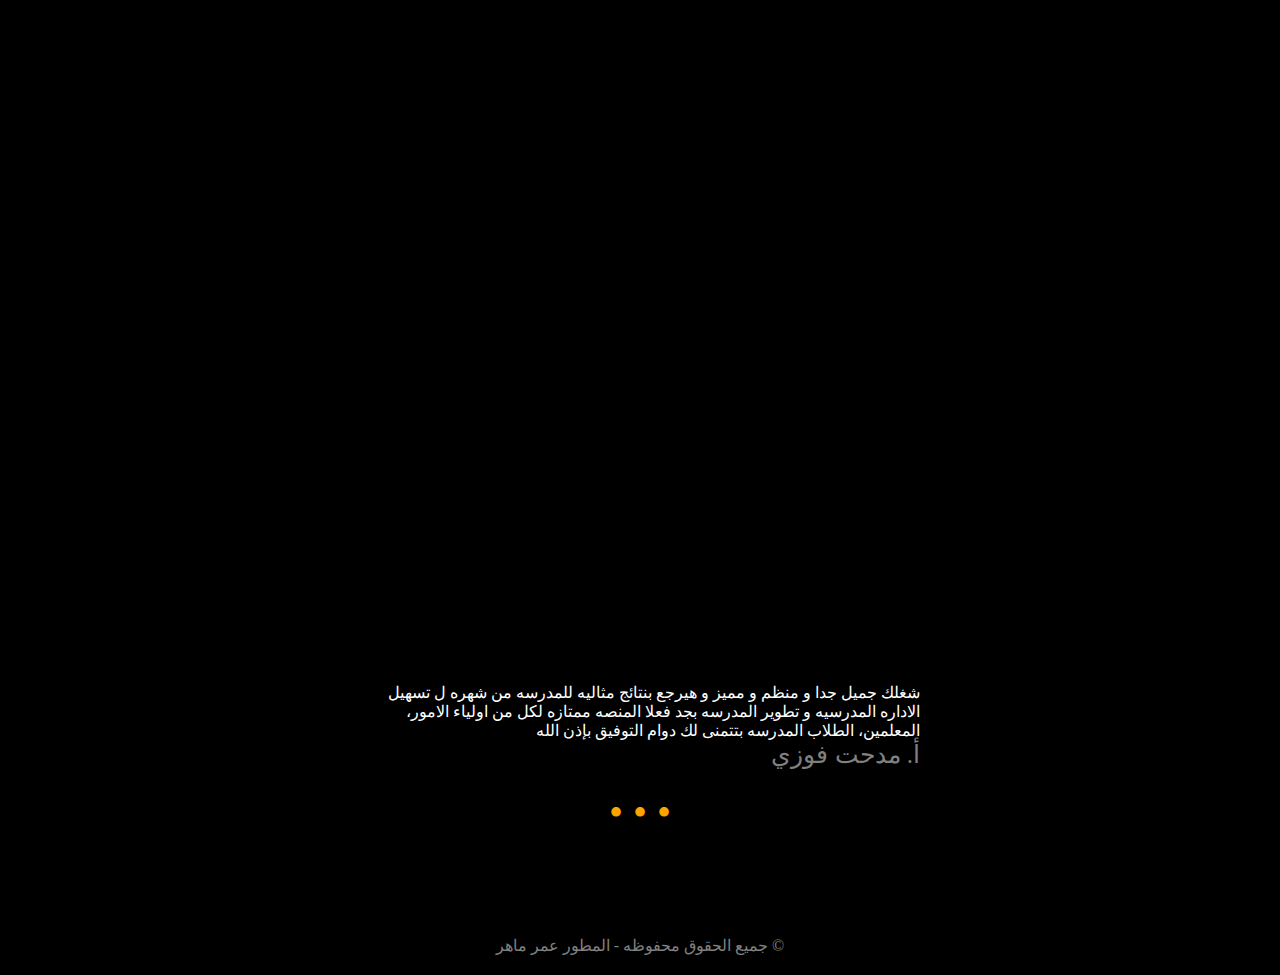
<file: index.html>
<! DOCTYPE HTML>
    <html lang="ar, en">
    <head>
        <meta name="viewport" content="width=device-width, initial-scale=1.0">
        <meta charset="UTF-8">
        <meta property="og:image" content="https://nb991.github.io/Omar.dev/OG_photo.jpg">
        <title>المطور عمر ماهر</title>
        <meta name="description" content="الموقع الرسمي لـ مطور الويب عمر ماهر">
        <link rel="icon" type="image/png" href="https://nb991.github.io/Omar.dev/Icon_photo.png">

        <link rel="stylesheet" href="index-style.css">
        <link rel="stylesheet" href="menu-button.css">
    </head>
    <body>
        <div class="menu-btn" onclick="toggleMenu()">
            <div></div>
            <div></div>
            <div></div>
        </div>
        <div class="sidebar">
            <button class="close-btn">&times;</button>
            <h1>المطور| عمر ماهر</h1>
            <br><a href="about.html"> اعرف المزيد عني</a>
            <a href="projects.html"> أعمالي و مشاريعي</a>
            <a href="order.html"> اطلب مشروع </a>
        </div>


        <div class="header">
            <h1>المطور| عمر ماهر</h1>
        </div>


        <div class="main-content">
            <div class="buttons">
                <p>
                    عمر ماهر مصمم و مطور مواقع ويب
                    <br><a href="https://wa.me/+201556675004"> واتساب</a>  <a href="https://t.me/FF_WYF"> تليجرام </a>
                </p>
            </div>


            <div class="about">
                <h2>من هو عمر ماهر؟</h2>
                <p>
                    شاب مصري مسلم مقيم في مدينة الاسكندريه، اعمل في مجال تصميم و تطوير مواقع الويب منذ اكثر من عامين ڪ مطور واجهات مستخدم (Front-end) لمواقع الويب، انا اهتم دائمًا بتمييز اعمالي حيث احب ان يكون كل اعمالي لها اسلوب مختلف عن كل الاعمال الآخرى ليكون عملى متميز وسط كل الاعمال الموجوده في نفس المجال، أبرع ايضا في حل المشكلات التقنيه في مجال الـ (Back-end) لمواقع الويب حيث استطيع اكتشاف الاخطاء و اصلاحها في وقت قياسي.
                    <br><a href="about.html"> المزيد عني ← </a>
                </p>
            </div>


            <div class="experiense">
                <h2>خبراتي في تطوير الويب</h2>
                <p>
                    أعمل على تطوير مواقع الويب باستخدام تقنيات حديثة مثل HTML وCSS وJavaScript لتصميم واجهات مستخدم جذابة وتفاعلية. كما أستفيد من قدرات PHP في إدارة العمليات الخلفية مثل معالجة النماذج، ربطها بقواعد البيانات، وإرسال الطلبات مباشرة إلى البريد الإلكتروني، مما يجعل المواقع أكثر كفاءة وسلاسة في الأداء.
                </p>
                <div  class="scroll"> 
                <p> 
                <img src="html.webp" alt="HTML"> 
                <img src="css.webp" alt="CSS"> 
                <img src="js.webp" alt="JavaScript"> 
                <img src="php.webp" alt="PHP"> 
                </p> 
                </div> 
            </div>


            <div class="projects">
                <h2>بعض أعمالي و إنجازاتي</h2>
                <p>
                    <img src="SmartSchoolPlatform.jpg" alt="Smart School Platform" class="img1">

                    <br><br><img src="IsoloStore.jpg" alt="Isolo Store" class="img1">
                    <br><br><img src="Alexa_Bot.jpg" alt="Alexa Bot" class="img1">        
                    <br><br><a href="projects.html">جميع المشاريع ←</a>
                </p>
            </div>


            <div class="coming">
                <h2>أستثمارات جديده</h2>
                <p>
                    <strong>منصة إشْرَاقَاتٌ إِسْلَامِيَّةٌ: </strong> <br>منصه اسلاميه كبيره تهدف الي نشر الوعي الديني، تقدم ادوات اسلاميه مثل مذكر الصلاوات، اتجاه القبله، و العديد من الادوات المفيده، بينما توفر ايضا مكتبه إلكترونيه مليئه بالقصص المختلفه.
                </p>

                <br><p>
                    <strong> منصة Limousine for you: </strong> <br> هي منصه متطوره لشركة رحلات داخليه مصريه،  المنصه عباره عن صفحات تعريفيه و صفحات لحجز الرحلات و غيرها من الصفحات. 
                </p>
            </div>


            <div class="links">
                <h2>تابعني علي</h2>
                <p>
                    <strong> قناة التليجرام: </strong> <a href="https://t.me/DEV_Omar_Maher">اضغط هنا</a>
                    <br><strong> صفحة الانستجرام: </strong> <a href="https://www.instagram.com/omar.dev54/profilecard/?igsh=cHZlb2NtYTlrcm1n">اضغط هنا</a>
                </p>
            </div>


            <div class="blog">
                <h2>عملاء أفتخر بهم</h2>
                <ul>
                    <li>
                        شغلك جميل جدا و منظم و مميز و هيرجع بنتائج مثاليه للمدرسه من شهره ل تسهيل الاداره المدرسيه و تطوير المدرسه بجد فعلا المنصه ممتازه لكل من اولياء الامور، المعلمين، الطلاب  المدرسه بتتمنى لك دوام التوفيق بإذن الله
                        <br><span>أ. مدحت فوزي</span>
                    </li>
                    <li>
                        حابب اشكر عمر على شغله الجميل جدا اللي فعلا هيساعدني اني اطور فيما بعد من مشروعي و ازيد ارباحه بفضل عمر اللي صمملي الموقع ده بالكامل و بأداء عالي جدا و ألتزامه بميعاد التسليم فعلا عمر مطور صادق و امين جدا
                        <br><span>أ. عبدلله محمد</span>
                    </li>
                    <li>
                        الاستاذ عمر ماهر حقيقة يعني مطور مخلص لعمله قدر انه يسلملي المشروع الخاص بيا قبل ميعاد التسليم بكتير و بدقه عاليه جدا بدون اي اخطاء، شكرا للمطور عمر 
                        <br><span> أ. يارا احمد </span>
                    </li>
                </ul>
                <div class="dots">
                    <span1> • </span1>
                    <span> • </span>
                    <span> • </span>
                </div>
            </div>
        </div>


        <footer>
            &copy; جميع الحقوق محفوظه - المطور عمر ماهر
        </footer>
    </body>
    <script src="menu-button.js"></script>
    <script src="carseel.js"></script>
            </html>
</file>
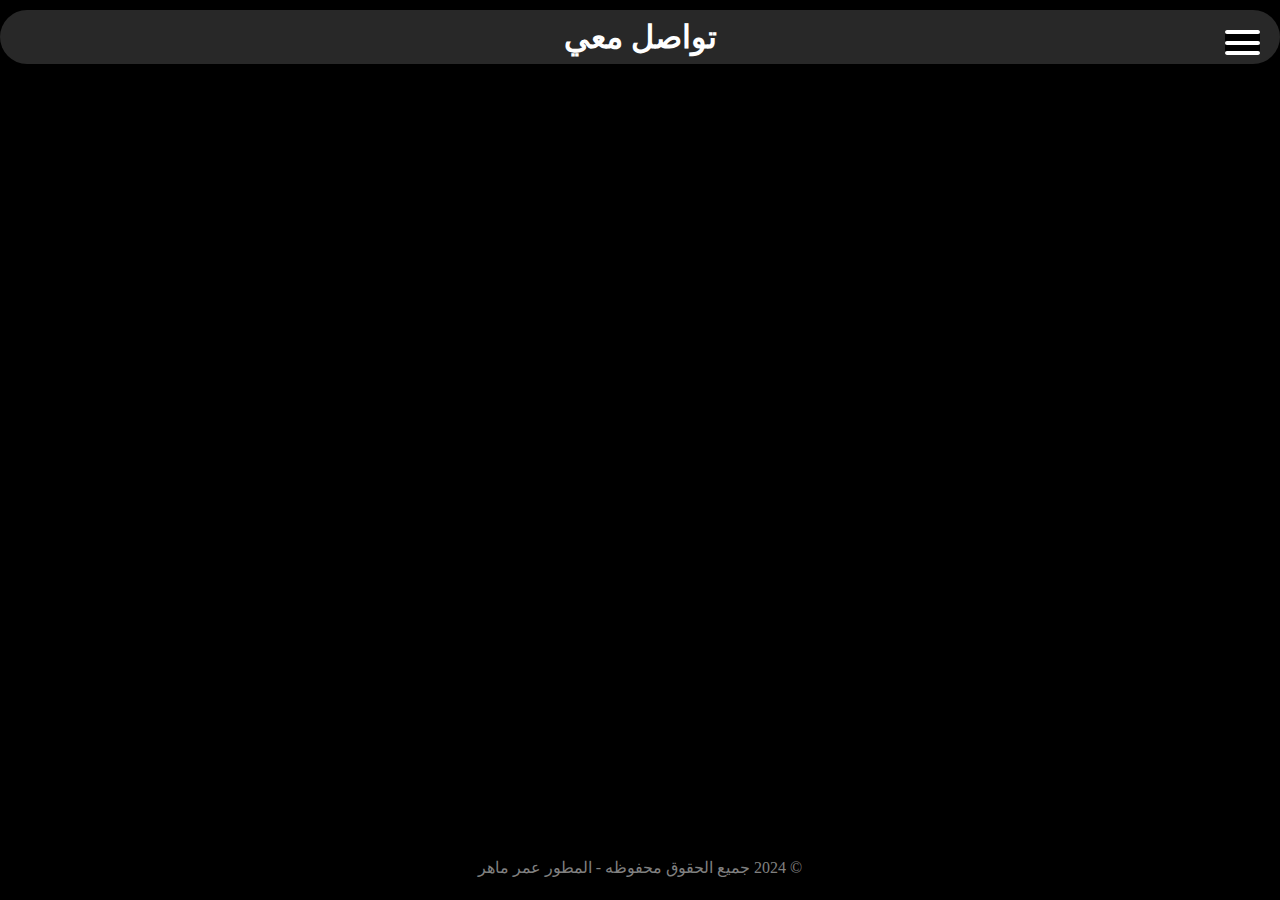
<file: contact.html>
<!DOCTYPE HTML>
<html lang="ar">
<head>
    <meta name="viewport" content="width=device-width, initial-scale=1.0">
    <meta charset="UTF-8">
    <title>تواصل معي</title>
    <meta name="description" content="الموقع الرسمي لـ مطور الويب عمر ماهر">

    <link rel="stylesheet" href="contact-style.css">
    <link rel="stylesheet" href="menu-button.css">

</head>
<body>
    <div class="menu-btn" onclick="toggleMenu()">
        <div></div>
        <div></div>
        <div></div>
    </div>
    <div class="sidebar">
        <button class="close-btn">&times;</button>
        <h1>المطور| عمر ماهر</h1>
        <br><a href="index.html">الصفحه الرئيسيه</a>
        <a href="about.html"> اعرف المزيد عني</a>
        <a href="projects.html"> أعمالي و مشاريعي</a>
        <a href="contact.html"> تواصل معي</a>
    </div>


    <div class="header">
        <h1>تواصل معي</h1>
    </div>


    <div class="main-content">
        <div class="note">
            <p>
                املأ النموذج التالي و عندما استلم رسالتك سأقوم بالتواصل معك عن طريق تطبيق واتساب، تأكد ان الرقم الذي سيتم إدخاله رقم صحيح و مُفعل على واتساب.
            </p>
        </div>


        <form id="contact-me">
            <label for="FullName"> اسمك الكامل:</label>
            <input type="text" id="FullName" name="FullName" placeholder="اكتب اسمك هنا" required><br><br>

            <label for="Phone">رقم هاتفك:</label>
            <input type="number" id="Phone" name="Phone" placeholder="اكتب رقمك هنا" required><br><br>

            <label for="Message"> اكتب رسالتك:</label>
            <textarea id="Message" name="Message" placeholder="اكتب رسالتك هنا" required></textarea><br><br>

            <button class="confirm-btn" id="submit-btn"> إرسال </button>

            <div id="response-message" style="display: none;"></div>
        </form>
    </div>


    <footer>
        &copy; 2024 جميع الحقوق محفوظه - المطور عمر ماهر
    </footer>

</body>
<script src="form-load.js"></script>
<script src="menu-button.js"></script>
</html>
</file>
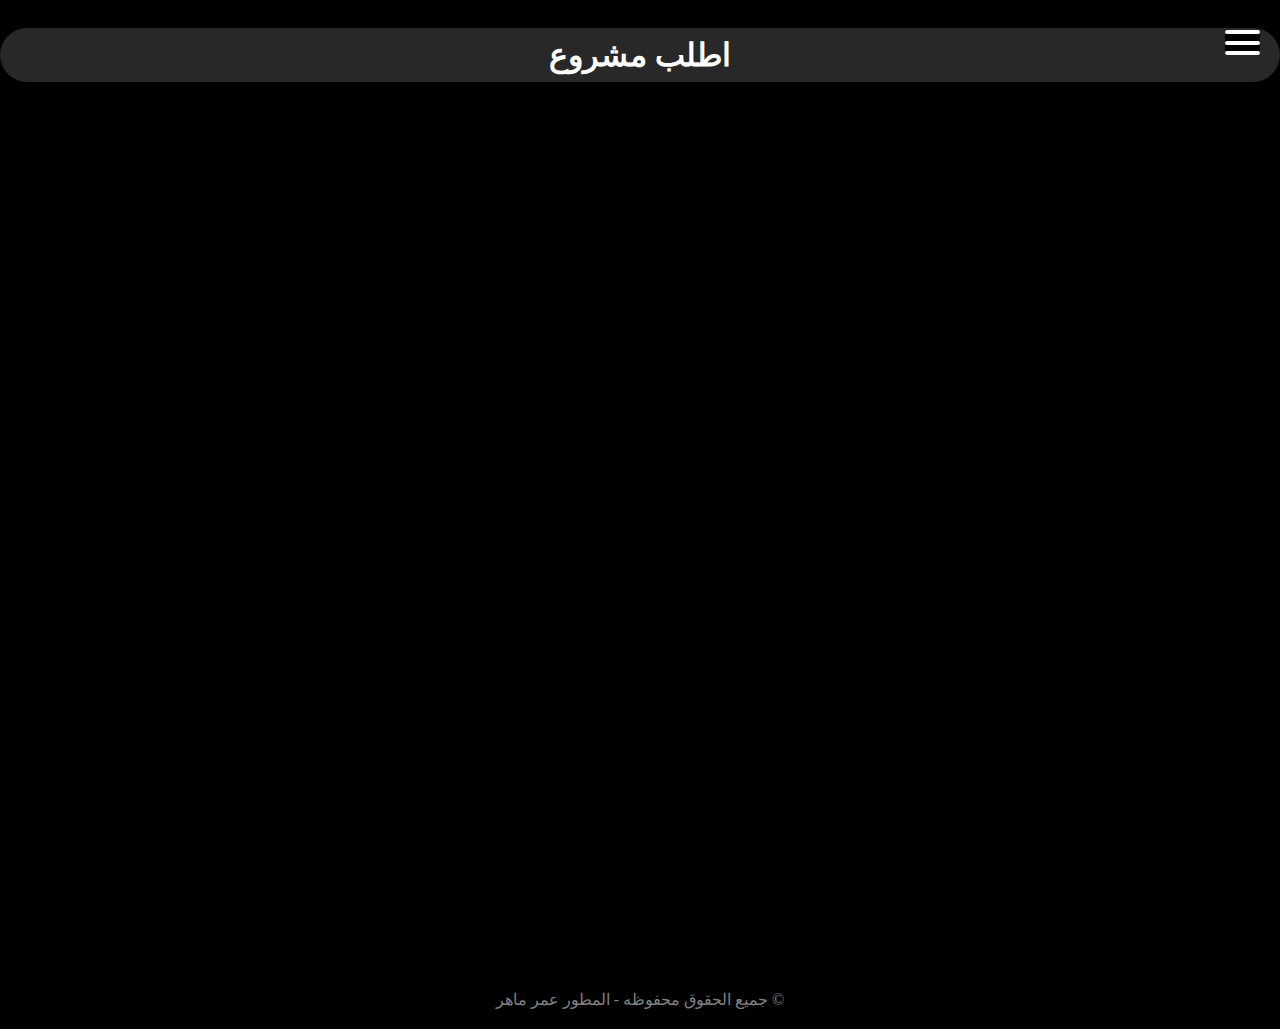
<file: order.html>
< !DOCTYPE HTML>
<html lang="ar">
<head>
    <meta name="viewport" content="width=device-width, initial-scale=1.0">
    <meta charset="UTF-8">
    <title>اطلب مشروع</title>
    <meta name="description" content="الموقع الرسمي لـ مطور الويب عمر ماهر">
    <link rel="icon" type="image/png" href="https://nb991.github.io/Omar.dev/Icon_photo.png">
    <link rel="stylesheet" href="order-style.css">
    <link rel="stylesheet" href="menu-button.css">

</head>
<body>
    <div class="menu-btn" onclick="toggleMenu()">
        <div></div>
        <div></div>
        <div></div>
    </div>
    <div class="sidebar">
        <button class="close-btn">&times;</button>
        <h1>المطور| عمر ماهر</h1>
        <br><a href="index.html">الصفحه الرئيسيه</a>
        <a href="about.html"> اعرف المزيد عني</a>
        <a href="projects.html"> أعمالي و مشاريعي</a>
        <a href="order.html"> اطلب مشروع</a>
    </div>


    <div class="header">
        <h1>اطلب مشروع</h1>
    </div>


    <div class="main-content">
        <div class="note">
            <p>
                املأ النموذج التالي و عندما استلم رسالتك سأقوم بالتواصل معك عن طريق تطبيق واتساب، تأكد ان الرقم الذي سيتم إدخاله رقم صحيح و مُفعل على واتساب.
            </p>
        </div>


        <form id="contact-me">
            <label for="FullName"> اسمك الكامل:</label>
            <input type="text" id="FullName" name="FullName" placeholder="اكتب اسمك هنا" required><br><br>

            <label for="Phone">رقم هاتفك:</label>
            <input type="number" id="Phone" name="Phone" placeholder="اكتب رقمك هنا" required><br><br>

            <label for="type"> نوع المشروع:  </label>
            <select id="type" name="type" required>
                <option value="" selected disabled> اختر من القائمه</option>
                <option value="Website"> موقع ويب </option>
                <option value="Platform"> منصه إلكترونيه </option>
                <option value="Store"> متجر إلكتروني </option>                <option value="App">تطبيق اندرويد </option>
                <option value="Bot"> بوت متطور </option>
            </select><br><br>

            <label for="Message"> تفاصيل المشروع:</label>
            <textarea id="Message" name="Message" placeholder="اكتب التفاصيل هنا" required></textarea><br><br>

            <button class="confirm-btn" id="submit-btn"> تأكيد </button>

            <div id="response-message" style="display: none;"></div>
        </form>
    </div>


    <footer>
        &copy; جميع الحقوق محفوظه - المطور عمر ماهر
    </footer>

</body>
<script src="form-load.js"></script>
<script src="menu-button.js"></script>
                </html>
</file>
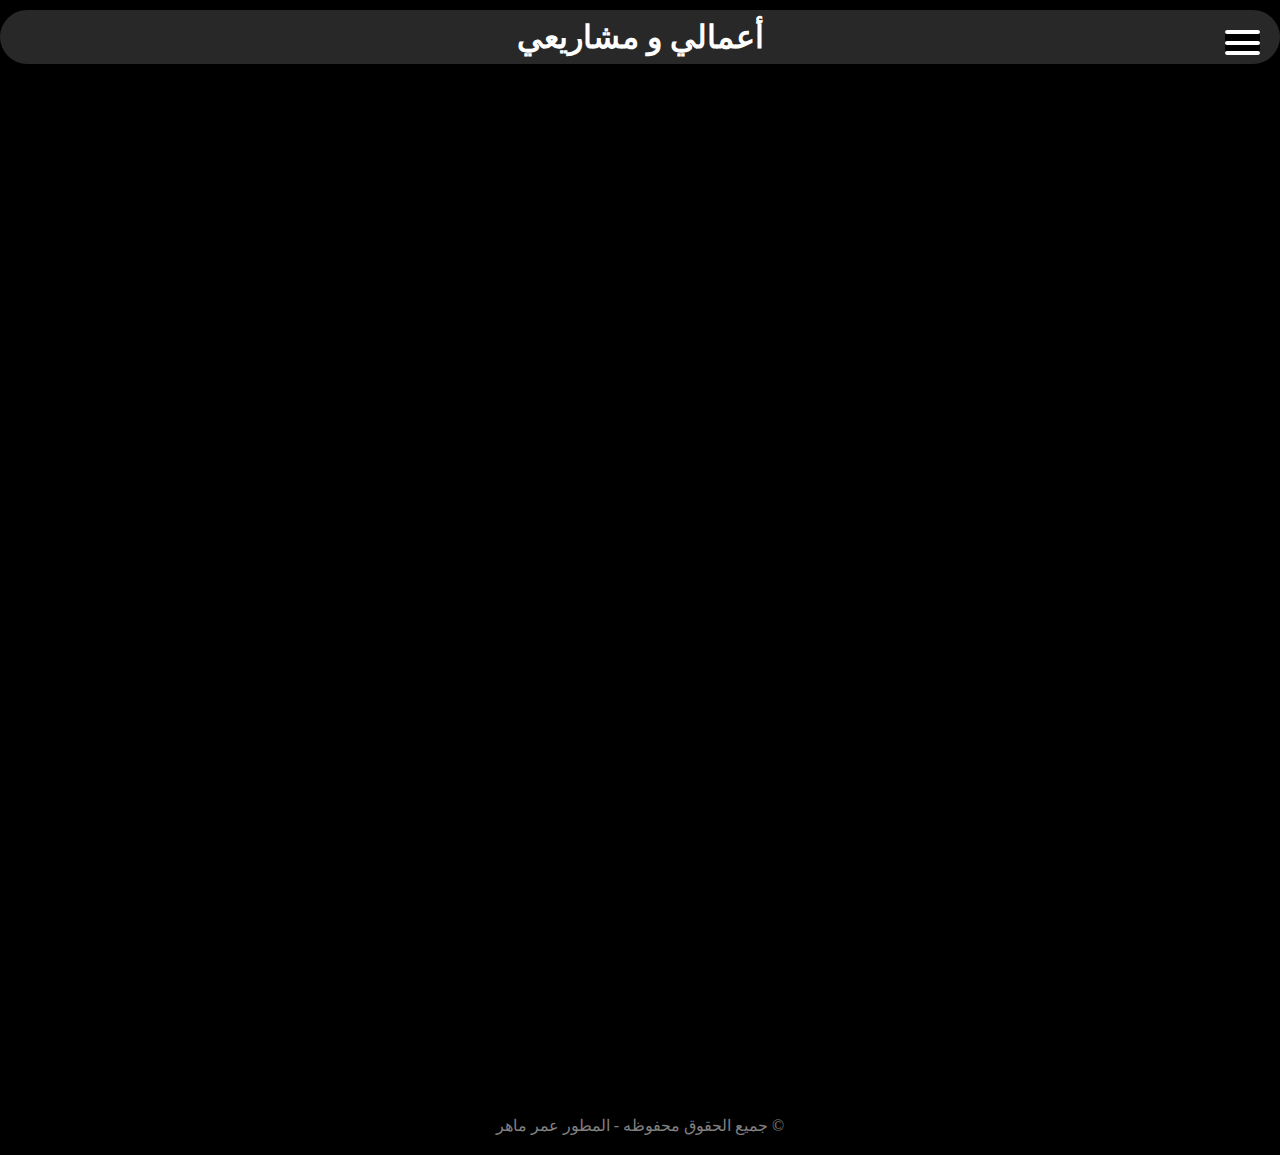
<file: projects.html>
<! DOCTYPE HTML>
<html lang="ar">
<head>
    <meta name="viewport" content="width=device-width, initial-scale=1.0">
    <meta charset="UTF-8">
    <title>أعمالي و مشاريعي</title>
    <meta name="description" content="الموقع الرسمي لـ مطور الويب عمر ماهر">
    <link rel="icon" type="image/png" href="https://nb991.github.io/Omar.dev/Icon_photo.png">
    <link rel="stylesheet" href="projects-style.css">
    <link rel="stylesheet" href="menu-button.css">
</head>
<body>
    <div class="menu-btn" onclick="toggleMenu()">
        <div></div>
        <div></div>
        <div></div>
    </div>
    <div class="sidebar">
        <button class="close-btn">&times;</button>
        <h1>المطور| عمر ماهر</h1>
        <br><a href="index.html">الصفحه الرئيسيه</a>
        <a href="about.html"> اعرف المزيد عني</a>
        <a href="projects.html"> أعمالي و مشاريعي</a>
        <a href="order.html"> اطلب مشروع</a>
    </div>

    <div class="header">
        <h1>أعمالي و مشاريعي</h1>
    </div>

    <div class="main-content">
        <div class="note">
            <p>
                بعض الاعمال المعروضه شاركني فريقي في تصميمها و تطويرها من بدايتها حتى وقت تسليمها لذلك اود شكر فريقي المميز الذي كان له فضل في ان يصبح لدى تاريخ المشاريع هذا.
            </p>
        </div>

        <div class="projects">
            <h2>اهم و اشهر أعمالي</h2>
            <p>
                <div class="image-container">
                    <img src="SmartSchoolPlatform.jpg" alt="Smart School Platform" class="img1">
                    <div class="image-text">
                        منصه مدرسيه تعليميه
                    </div>
                </div>
            </p>

            <p>
                <div class="image-container">
                    <img src="IsoloStore.jpg" alt="Isolo Store" class="img1">
                    <div class="image-text">
                        متجر إلكتروني لشحن الالعاب
                    </div>
                </div>
            </p>

            <p>
                <div class="image-container">
                    <img src="Alexa_Bot.jpg" alt="Alexa Bot" class="img1">
                    <div class="image-text">
                        بوت تليجرام بالذكاء الاصطناعي 
                    </div>
                </div>
        </p>

        </div>
    </div>

    <footer>
        &copy; جميع الحقوق محفوظه - المطور عمر ماهر
    </footer>

    <script src="menu-button.js"></script>
</body>
    </html>
</file>
<file: index-style.css>
* {
    margin: 0;
    padding: 0;
    box-sizing: border-box;
}

html, body {
    width: 100%;
    margin: 0;
    padding: 0;
    background: black;
    direction: rtl;
}

.header {
    background: #282828;
    color: #fff;
    width: 100%;
    padding: 8px;
    text-align: center;
    border-radius: 30px;
    margin-top: 10px;
}

.main-content {
    padding-top: 50px;
    color: white;
    margin: 10px;
}

.buttons {
    color: white;
    margin: 10px;
    text-align: center;
    padding-bottom: 80px;
    opacity: 0;
    animation: fadeIn 0.8s ease-in-out forwards;
    animation-delay: 0.3s;
}

.buttons a {
    color: black;
    background: #d4af37;
    border-radius: 5px;
    padding: 10px 15px;
    margin: 5px;
    text-decoration: none;
    text-align: center;
    font-weight: bold;
    display: inline-block;
}

.buttons a:hover {
    transform: scale(1.1);
    transition: transform 0.5s;
    box-shadow: 5px 5px 5px #b8860b;
}

.buttons p {
    color: #fff;
    font-weight: bold;
    font-size: 18px;
}

.main-content h2 {
    color: #b8860b;
    border-bottom: 5px solid #b8860b;
    margin: 15px;
    opacity: 0;
    animation: slideInFromSide 0.8s ease-in-out forwards;
    animation-delay: 0.3s;
}

.main-content p {
    color: white;
    margin: 10px;
    opacity: 0;
    animation: fadeIn 0.8s ease-in-out forwards;
    animation-delay: 0.5s;
}

.about a {
    color: #d4af37;
    border: 1px solid #d4af37;
    border-radius: 5px;
    padding: 5px 10px;
    margin: 5px;
    text-decoration: none;
    font-weight: bold;
    display: inline-block;
}

.about a:hover {
    transform: scale(1.1);
    transition: transform 0.5s;
}

.links a {
    color: cyan;
    text-decoration: underline;
}

.links a:hover {
    color: blue;
    text-decoration: underline;
}

.projects a {
    color: #d4af37;
    border: 1px solid #d4af37;
    border-radius: 5px;
    padding: 15px 20px;
    margin: 5px;
    text-decoration: none;
    font-weight: bold;
    display: inline-block;
}

.projects p {
    text-align: center;
}

.img1 {
    width: 100%;
    height: 200px;
    border-radius: 10px;
    perspective: 1000px;
}

.img1:hover {
    transform: rotateY(40deg);
    transition: transform 0.5s;
    transform-style: preserve-3d;
}

.blog ul {
    display: flex;
    flex-wrap: nowrap;
    overflow: hidden;
    padding: 0;
    list-style: none;
    margin: 0 auto;
    max-width: 600px;
}

.blog li {
    flex: 0 0 100%;
    padding: 20px;
    box-sizing: border-box;
    scroll-snap-align: start;
}

.blog li span {
    font-size: 25px;
    color: grey;
}

.dots {
    text-align: center;
    font-size: 40px;
    color: orange;
    margin: 0;
}

.scroll p {
    text-align: center; 
}

.scroll img {
    width: 60px;
    filter: invert(0.8) sepia(0.1) saturate(0.3) brightness(0.8); 
    margin: 5px;
}

.about, .experiense, .projects, .coming, .links, .blog {
    padding-bottom: 90px;
}

footer {
    color: grey;
    text-align: center;
    padding-bottom: 20px;
}

@keyframes fadeIn {
    from {
        opacity: 0;
    }
    to {
        opacity: 1;
    }
}

@keyframes slideInFromSide {
    from {
        opacity: 0;
        transform: translateX(100px);
    }
    to {
        opacity: 1;
        transform: translateX(0);
    }
        }
</file>
<file: menu-button.css>
.menu-btn {
    background: black;
    position: fixed;
    top: 30px;
    right: 20px;
    z-index: 1000;
    display: flex;
    flex-direction: column;
    justify-content: space-between;
    width: 35px;
    height: 25px;
    cursor: pointer;
}

.menu-btn div {
    height: 4px;
    background: white;
    border-radius: 5px;
    transition: all 0.20s ease;
}

.menu-btn.active div:nth-child(1) {
    transform: rotate(45deg) translate(5px, 5px);
}

.menu-btn.active div:nth-child(2) {
    opacity: 0;
}

.menu-btn.active div:nth-child(3) {
    transform: rotate(-45deg) translate(5px, -5px);
}

.sidebar {
    position: fixed;
    z-index: 1000;
    top: 0;
    right: -100%;
    margin: 10px;
    margin-top: 20px;
    border-radius: 20px;
    width: 300px;
    height: 280px;
    background: dimgrey;
    color: #d4af37;
    padding: 20px;
    box-shadow: -8px 0 8px rgba(0, 0, 0, 0.5);
    transition: right 0.20s ease;
}

.sidebar.active {
    right: 0;
}

.sidebar a {
    font-family: italic, sans-serif;
    color: white;
    font-size: 15px;
    font-weight: bold;
    text-decoration: none;
    display: block;
    margin: 10px 0;
    line-height: 2.0;
    transition: right 0.20s ease;
}

.sidebar a:hover {
    color: #b8860b;
}

.sidebar h1 {
    text-align: center;
    color: black;
    font-size: 25px;
    border-bottom: 1px solid #b8860b;
}

.close-btn {
    position: fixed;
    top: 30px;  
    background: none;
    border: none;
    font-size: 40px;
    color: white;
    cursor: pointer;
    transition: color 0.2s ease;
}

.close-btn:hover {
    color: #b8860b;
}
</file>
<file: contact-style.css>
* {
    margin: 0;
    padding: 0;
    box-sizing: border-box;
}

html, body {
    width: 100%;
    margin: 0;
    padding: 0;
    background: black;
    direction: rtl;
}

.header {
    background: #282828;
    color: #fff;
    width: 100%;
    padding: 8px;
    text-align: center;
    border-radius: 30px;
    margin-top: 10px;
}

.main-content {
    color: #b8860b;
    padding-top: 50px;
    margin: 15px;
}

form {
    display: flex;
    flex-direction: column;
    align-items: flex-start;
    background: #202020;
    padding: 20px;
    border-radius: 10px;
    width: 100%;
    max-width: 500px;
    margin: auto;
    margin-bottom: 80px;
    opacity: 0;
    animation: fadeIn 0.8s ease-in-out forwards;
    animation-delay: 0.5s;
}

form label {
    color: #b8860b;
    margin-bottom: 5px;
    font-weight: bold;
    opacity: 0;
    animation: fadeIn 0.8s ease-in-out forwards;
    animation-delay: 0.5s;
}

form input, form button {
    width: 100%;
    margin-bottom: 15px;
    padding: 10px;
    border: none;
    border-radius: 5px;
    font-size: 1rem;
    opacity: 0;
    animation: fadeIn 0.8s ease-in-out forwards;
    animation-delay: 0.5s;
}

form input {
    background: #282828;
    color: #fff;
    opacity: 0;
    animation: fadeIn 0.8s ease-in-out forwards;
    animation-delay: 0.5s;
}

form button {
    background: #b8860b;
    color: #fff;
    cursor: pointer;
    font-weight: bold;
    transition: background 0.3s;
    opacity: 0;
    animation: fadeIn 0.8s ease-in-out forwards;
    animation-delay: 0.5s;
}

form button:hover {
    background: #d4a017;
}

form textarea#Message {
    width: 100%;
    height: 150px;
    background: #282828;
    color: #fff;
    border-radius: 5px;
    padding: 10px;
    font-size: 1rem;
    opacity: 0;
    animation: fadeIn 0.8s ease-in-out forwards;
    animation-delay: 0.5s;
}

form textarea:focus {
    outline: none;
    border: 2px solid #b8860b;
}

form input:focus, form button:focus {
    outline: none;
    border: 2px solid #b8860b;
}

.main-content p {
    color: white;
    margin: 10px;
    opacity: 0;
    animation: fadeIn 0.8s ease-in-out forwards;
    animation-delay: 0.5s;
}

.note {
    padding-bottom: 80px;
}

footer {
    color: grey;
    text-align: center;
    padding-bottom: 20px;
}

@keyframes fadeIn {
    from {
        opacity: 0;
    }
    to {
        opacity: 1;
    }
}
</file>
<file: order-style.css>
* {
    margin: 0;
    padding: 0;
    box-sizing: border-box;
}

html, body {
    width: 100%;
    margin: 0;
    padding: 0;
    background: black;
    direction: rtl;
}

.header {
    background: #282828;
    color: #fff;
    width: 100%;
    padding: 8px;
    text-align: center;
    border-radius: 30px;
    margin-top: 10px;
}

.main-content {
    color: #b8860b;
    padding-top: 50px;
    margin: 15px;
}

form {
    display: flex;
    flex-direction: column;
    align-items: flex-start;
    background: #202020;
    padding: 20px;
    border-radius: 10px;
    width: 100%;
    max-width: 500px;
    margin: auto;
    margin-bottom: 80px;
    opacity: 0;
    animation: fadeIn 0.8s ease-in-out forwards;
    animation-delay: 0.5s;
}

form label {
    color: #b8860b;
    margin-bottom: 5px;
    font-weight: bold;
    opacity: 0;
    animation: fadeIn 0.8s ease-in-out forwards;
    animation-delay: 0.5s;
}

form input, form select, form button {
    width: 100%;
    margin-bottom: 15px;
    padding: 10px;
    border: none;
    border-radius: 5px;
    font-size: 1rem;
    opacity: 0;
    animation: fadeIn 0.8s ease-in-out forwards;
    animation-delay: 0.5s;
}

form input {
    background: #282828;
    color: #fff;
    opacity: 0;
    animation: fadeIn 0.8s ease-in-out forwards;
    animation-delay: 0.5s;
}

form select {
    background: #282828;
    color: #fff;
    opacity: 0;
    animation: fadeIn 0.8s ease-in-out forwards;
    animation-delay: 0.5s;
}

form button {
    background: #b8860b;
    color: #fff;
    cursor: pointer;
    font-weight: bold;
    transition: background 0.3s;
    opacity: 0;
    animation: fadeIn 0.8s ease-in-out forwards;
    animation-delay: 0.5s;
}

form button:hover {
    background: #d4a017;
}

form textarea#Message {
    width: 100%;
    height: 150px;
    background: #282828;
    color: #fff;
    border-radius: 5px;
    padding: 10px;
    font-size: 1rem;
    opacity: 0;
    animation: fadeIn 0.8s ease-in-out forwards;
    animation-delay: 0.5s;
}

form textarea:focus {
    outline: none;
    border: 2px solid #b8860b;
}

form input:focus, form select:focus, form button:focus {
    outline: none;
    border: 2px solid #b8860b;
}

.main-content p {
    color: white;
    margin: 10px;
    opacity: 0;
    animation: fadeIn 0.8s ease-in-out forwards;
    animation-delay: 0.5s;
}

.note {
    padding-bottom: 80px;
}

footer {
    color: grey;
    text-align: center;
    padding-bottom: 20px;
}

@keyframes fadeIn {
    from {
        opacity: 0;
    }
    to {
        opacity: 1;
    }
    }
</file>
<file: projects-style.css>
* {
    margin: 0;
    padding: 0;
    box-sizing: border-box;
}

html, body {
    width: 100%;
    margin: 0;
    padding: 0;
    background: black;
    direction: rtl;
}

.header {
    background: #282828;
    color: #fff;
    width: 100%;
    padding: 8px;
    text-align: center;
    border-radius: 30px;
    margin-top: 10px;
}

.main-content {
    padding-top: 30px;
    color: white;
    margin: 10px;
}

.main-content h2 {
    color: #b8860b;
    border-bottom: 5px solid #b8860b;
    margin: 15px;
    opacity: 0;
    animation: slideInFromSide 0.8s ease-in-out forwards;
    animation-delay: 0.3s;
}

.main-content p {
    color: white;
    margin: 10px;
    opacity: 0;
    animation: fadeIn 0.8s ease-in-out forwards;
    animation-delay: 0.5s;
}

.projects p {
    text-align: center;
}

.image-container {
    justify-content: center;
    position: relative;
    display: block;
    margin-bottom: 50px;
    text-align: center;
    opacity: 0;
    animation: fadeIn 0.8s ease-in-out forwards;
    animation-delay: 0.5s;
}

.img1 {
    width: 100%;
    height: 200px;
    border-radius: 10px;
    display: block;
    margin: 0 auto;
}

.image-text {
    position: absolute;
    bottom: 0;
    width: 100%;
    text-align: center;
    background: rgba(10, 10, 10, 0.7);
    color: white;
    padding: 10px;
    font-size: 14px;
    font-weight: bold;
    border-bottom-left-radius: 10px;
    border-bottom-right-radius: 10px;
    left: 50%;
    transform: translateX(-50%);
}

@keyframes fadeIn {
    from {
        opacity: 0;
    }
    to {
        opacity: 1;
    }
}

.note {
    padding-bottom: 80px;
}

footer {
    color: grey;
    text-align: center;
    padding-bottom: 20px;
    padding-top: 80px; 
}

@keyframes fadeIn {
    from {
        opacity: 0;
    }
    to {
        opacity: 1;
    }
}

@keyframes slideInFromSide {
    from {
        opacity: 0;
        transform: translateX(100px);
    }
    to {
        opacity: 1;
        transform: translateX(0);
    }
    }
</file>
